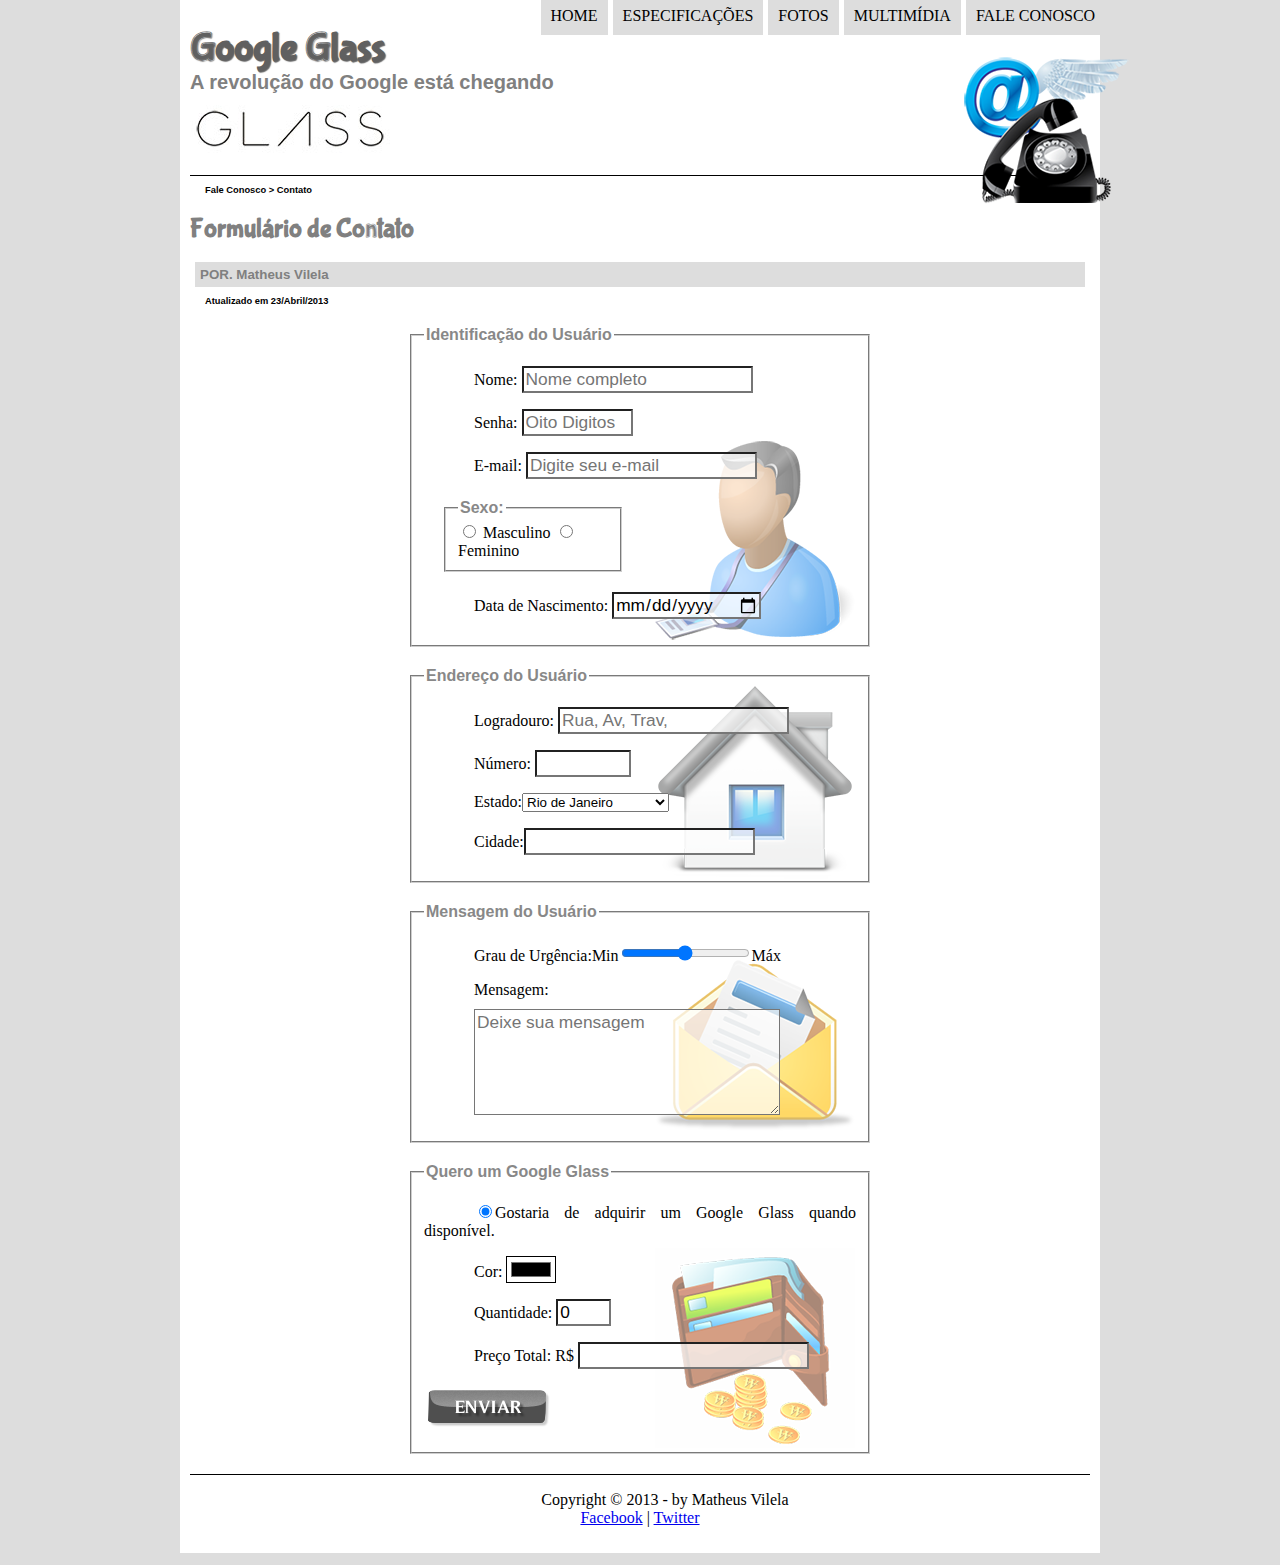
<file: Curso de HTML5/curso-html5-pacote01/projeto-glass-html5/fale-conosco.html>
<!DOCTYPE html>
<html lang="pt-br">

<head>
    <meta charset="UTF-8">
    <meta name="viewport" content="width=device-width, initial-scale=1.0">
    <title>Document</title>
    <link rel="stylesheet" type="text/css" href="_css/estilo.css">
    <link rel="stylesheet" type="text/css" href="_css/form.css">
</head>
<script lang="javascript" src="_javascript/funcoes.js"></script>


<body>
    <div id="interface">
        <header id="cabecalho">
            <hgrup>
                <h1>Google Glass</h1>
                <h2>A revolução do Google está chegando</h2>
            </hgrup>


            <img id="icone" src="_imagens/contato.png" alt="">
            <nav id="menu">
                <h1>Menu Principal</h1>
                <ol>
                    <li onmouseover="mudaFoto('_imagens/home.png')" onmouseout="mudaFoto('_imagens/contato.png')"><a
                            href="index.html">Home</a></li>
                    <li onmouseover="mudaFoto('_imagens/especificacoes.png')"
                        onmouseout="mudaFoto('_imagens/contato.png')"><a href="specs.html">Especificações</a></li>
                    <li onmouseover="mudaFoto('_imagens/fotos.png')" onmouseout="mudaFoto('_imagens/contato.png')"><a
                            href="fotos.html">Fotos</a></li>
                    <li onmouseover="mudaFoto('_imagens/multimidia.png')" onmouseout="mudaFoto('_imagens/contato.png')">
                        <a href="multimidia.html">Multimídia</a></li>
                    <li onmouseover="mudaFoto('_imagens/contato.png')" onmouseout="mudaFoto('_imagens/contato.png')"><a
                            href="fale-conosco.html"> Fale
                            conosco</a></li>
                </ol>
            </nav>
        </header>

        <section id="corpo-faleconosco">
            <article id="artigo_1">
                <header id="cabecalho-art-1">
                    <hgrup>
                        <h3>Fale Conosco > Contato</h3>
                        <h1>Formulário de Contato</h1>
                        <h2>POR. Matheus Vilela</h2>
                        <h3>Atualizado em 23/Abril/2013</h3>
                    </hgrup>
                </header>


                <form method="POST" id="fcontato" action="mailto:matheusvao15@gmail.com" oninput="calc_total();">
                    <fieldset id="usuario">
                        <legend>Identificação do Usuário</legend>
                        <p><label for="cnome">Nome:</label> <input type="text" name="tnome" id="cnome" size="20"
                                maxlength="50" placeholder="Nome completo"> </p>
                        <p><label for="csenha">Senha:</label> <input type="password" name="tsenha" id="csenha" size="8"
                                maxlength="8" placeholder="Oito Digitos"> </p>
                        <p><label for="cmail">E-mail:</label> <input type="e-mail" name="tmail" id="cmail" size="20"
                                maxlength="50" placeholder="Digite seu e-mail"></p>

                        <fieldset id="sexo">
                            <legend>Sexo:</legend>
                            <input type="radio" name="tsexo" id="cmas"> <label for="cmas">Masculino</label>
                            <input type="radio" name="tsexo" id="cfem"> <label for="cfem">Feminino</label>
                        </fieldset>

                        <p>Data de Nascimento: <input type="date" name="tdate" id="cdate"></p>
                    </fieldset>

                    <fieldset id="endereco">
                        <legend>Endereço do Usuário</legend>
                        <p><label for="cendereco">Logradouro:</label> <input type="text" name="tendereco" id="cendereco"
                                size="20" max="100" placeholder="Rua, Av, Trav,"></p>
                        <p><label for="cnum"> Número:</label> <input type="number" name="tnum" id="cnum" size="10"
                                min="0" max="99999"> </p>
                        <p><label for="cest">Estado:</label><select name="test" id="cest">
                                <optgroup label="Região Sudeste">
                                    <option value="RJ">Rio de Janeiro</option>
                                    <option value="SP">São Paulo</option>
                                    <option value="MG">Minas Gerais</option>
                                </optgroup>
                                <optgroup label="Região Sul">
                                    <option value="PR">Paraná</option>
                                    <option value="SC">Santa Catarina</option>
                                    <option value="RS">Rio Grande do Sul</option>
                                </optgroup>
                            </select> </p>

                        <p><label for="ccidade">Cidade:</label><input type="text" name="tcidade" id="ccidade"
                                maxlength="40" size="20" placeholder="" list="cidade"> </p>
                        <datalist id="cidade">
                            <option value="Rio de Janeiro"></option>
                            <option value="Nova Iguaçu"></option>
                            <option value="Niterói"></option>
                            <option value="Belford Roxo"></option>
                        </datalist>
                    </fieldset>

                    <fieldset id="mensagem">
                        <legend>Mensagem do Usuário</legend>
                        <p><label for="curg">Grau de Urgência:</label>Min<input type="range" name="turg" id="curg"
                                min="0" max="10" step="1">Máx</p>
                        <p><label for="cmsg">Mensagem:</label><br><textarea name="tmsg" id="cmsg" cols="30" rows="10"
                                placeholder="Deixe sua mensagem"></textarea> </p>
                    </fieldset>


                    <fieldset id="produto">
                        <legend>Quero um Google Glass</legend>
                        <p><input type="radio" name="tgoogleglass" id="cgoogleglass" checked><label
                                for="cgoogleglass">Gostaria de adquirir um Google Glass quando disponível.</label> </p>
                        <p><label for="ccolor">Cor:</label> <input type="color" name="tcolor" id="ccolor"></p>
                        <p><label for="cqtd">Quantidade:</label> <input type="number" name="tqtd" id="cqtd" min="0"
                                max="5" value="0"> </p>
                        <p><label for="cpreco">Preço Total: R$</label> <input type="text" name="tpreco" id="cpreco"
                                readonly> </p>

                        <input type="image" src="_imagens/botao-enviar.png">
                    
                    </fieldset>
                </form>

            </article>
        </section>

        <footer id="rodape">
            <p> Copyright &copy; 2013 - by Matheus Vilela <br>
                <a href="https://www.facebook.com/CursosEmVideo/" target="_blank">Facebook</a> |
                <a href="https://twitter.com/cursosemvideo" target="_blank">Twitter</a></p>
        </footer>

    </div>
</body>

</html>
</file>
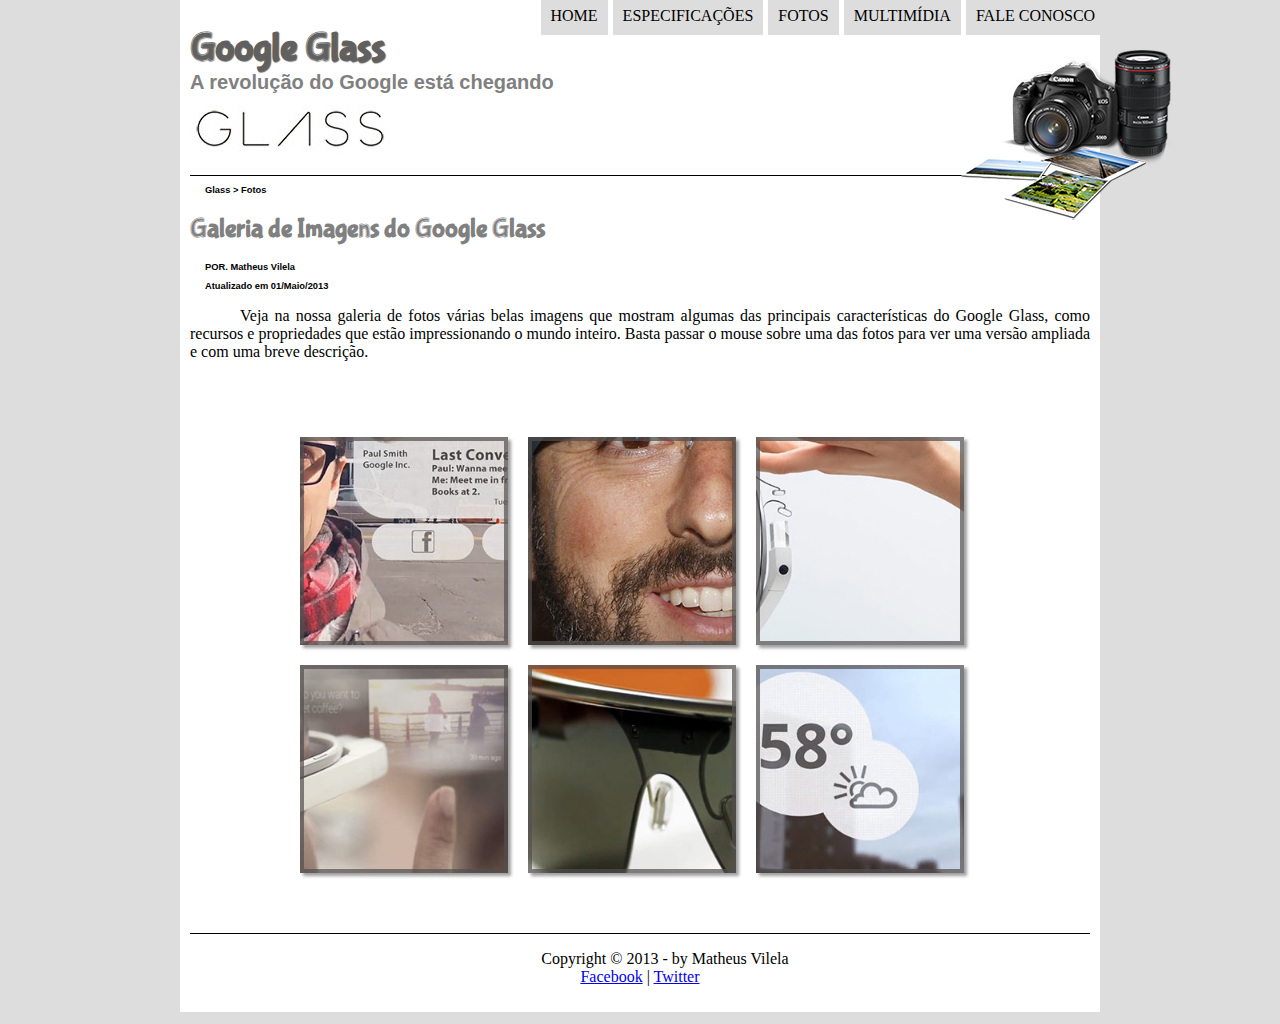
<file: Curso de HTML5/curso-html5-pacote01/projeto-glass-html5/fotos.html>
<!DOCTYPE html>
<html lang="pt-br">

<head>
    <meta charset="UTF-8">
    <meta name="viewport" content="width=device-width, initial-scale=1.0">
    <title>Document</title>
    <link rel="stylesheet" type="text/css" href="_css/estilo.css">
    <link rel="stylesheet" type="text/css" href="_css/fotos.css">
</head>
<script lang="javascript" src="_javascript/funcoes.js"></script>

<body>
    <div id="interface">
        <header id="cabecalho">
            <hgrup>
                <h1>Google Glass</h1>
                <h2>A revolução do Google está chegando</h2>
            </hgrup>


            <img id="icone" src="_imagens/fotos.png" alt="">
            <nav id="menu">
                <h1>Menu Principal</h1>
                <ol>
                    <li onmouseover="mudaFoto('_imagens/home.png')" onmouseout="mudaFoto('_imagens/fotos.png')"><a
                            href="index.html">Home</a></li>
                    <li onmouseover="mudaFoto('_imagens/especificacoes.png')"
                        onmouseout="mudaFoto('_imagens/fotos.png')"><a href="specs.html">Especificações</a></li>
                    <li onmouseover="mudaFoto('_imagens/fotos.png')" onmouseout="mudaFoto('_imagens/fotos.png')"><a
                            href="fotos.html">Fotos</a></li>
                    <li onmouseover="mudaFoto('_imagens/multimidia.png')" onmouseout="mudaFoto('_imagens/fotos.png')"><a
                            href="multimidia.html">Multimídia</a></li>
                    <li onmouseover="mudaFoto('_imagens/contato.png')" onmouseout="mudaFoto('_imagens/fotos.png')"><a
                            href="fale-conosco.html"> Fale
                            conosco</a></li>
                </ol>
            </nav>
        </header>

        <section id="corpo-specs">
            <article id="artigo_1">
                <header id="cabecalho-art-1">
                    <hgrup>
                        <h3>Glass > Fotos</h3>
                        <h1>Galeria de Imagens do Google Glass</h1>
                        <h3>POR. Matheus Vilela</h3>
                        <h3>Atualizado em 01/Maio/2013</h3>
                    </hgrup>
                </header>

                <p>
                    Veja na nossa galeria de fotos várias belas imagens que mostram algumas das principais
                    características do Google Glass, como recursos e propriedades que estão impressionando o mundo
                    inteiro. Basta passar o mouse sobre uma das fotos para ver uma versão ampliada e com uma breve
                    descrição.
                </p>

                <ul id="album_fotos">
                    <li id="foto01"><span>Agenda e lembretes</span></li>
                    <li id="foto02"><span>Sergey Brin usando o Glass</span></li>
                    <li id="foto03"><span>Leve e compacto</span></li>
                    <li id="foto04"><span>Sensação de uma tela de 50"</span></li>
                    <li id="foto05"><span>Vários tipos de lente</span></li>
                    <li id="foto06"><span>Informações importantes</span></li>
                </ul>
            </article>
        </section>

        <footer id="rodape">
            <p> Copyright &copy; 2013 - by Matheus Vilela <br>
                <a href="https://www.facebook.com/CursosEmVideo/" target="_blank">Facebook</a> |
                <a href="https://twitter.com/cursosemvideo" target="_blank">Twitter</a></p>
        </footer>

    </div>
</body>

</html>
</file>
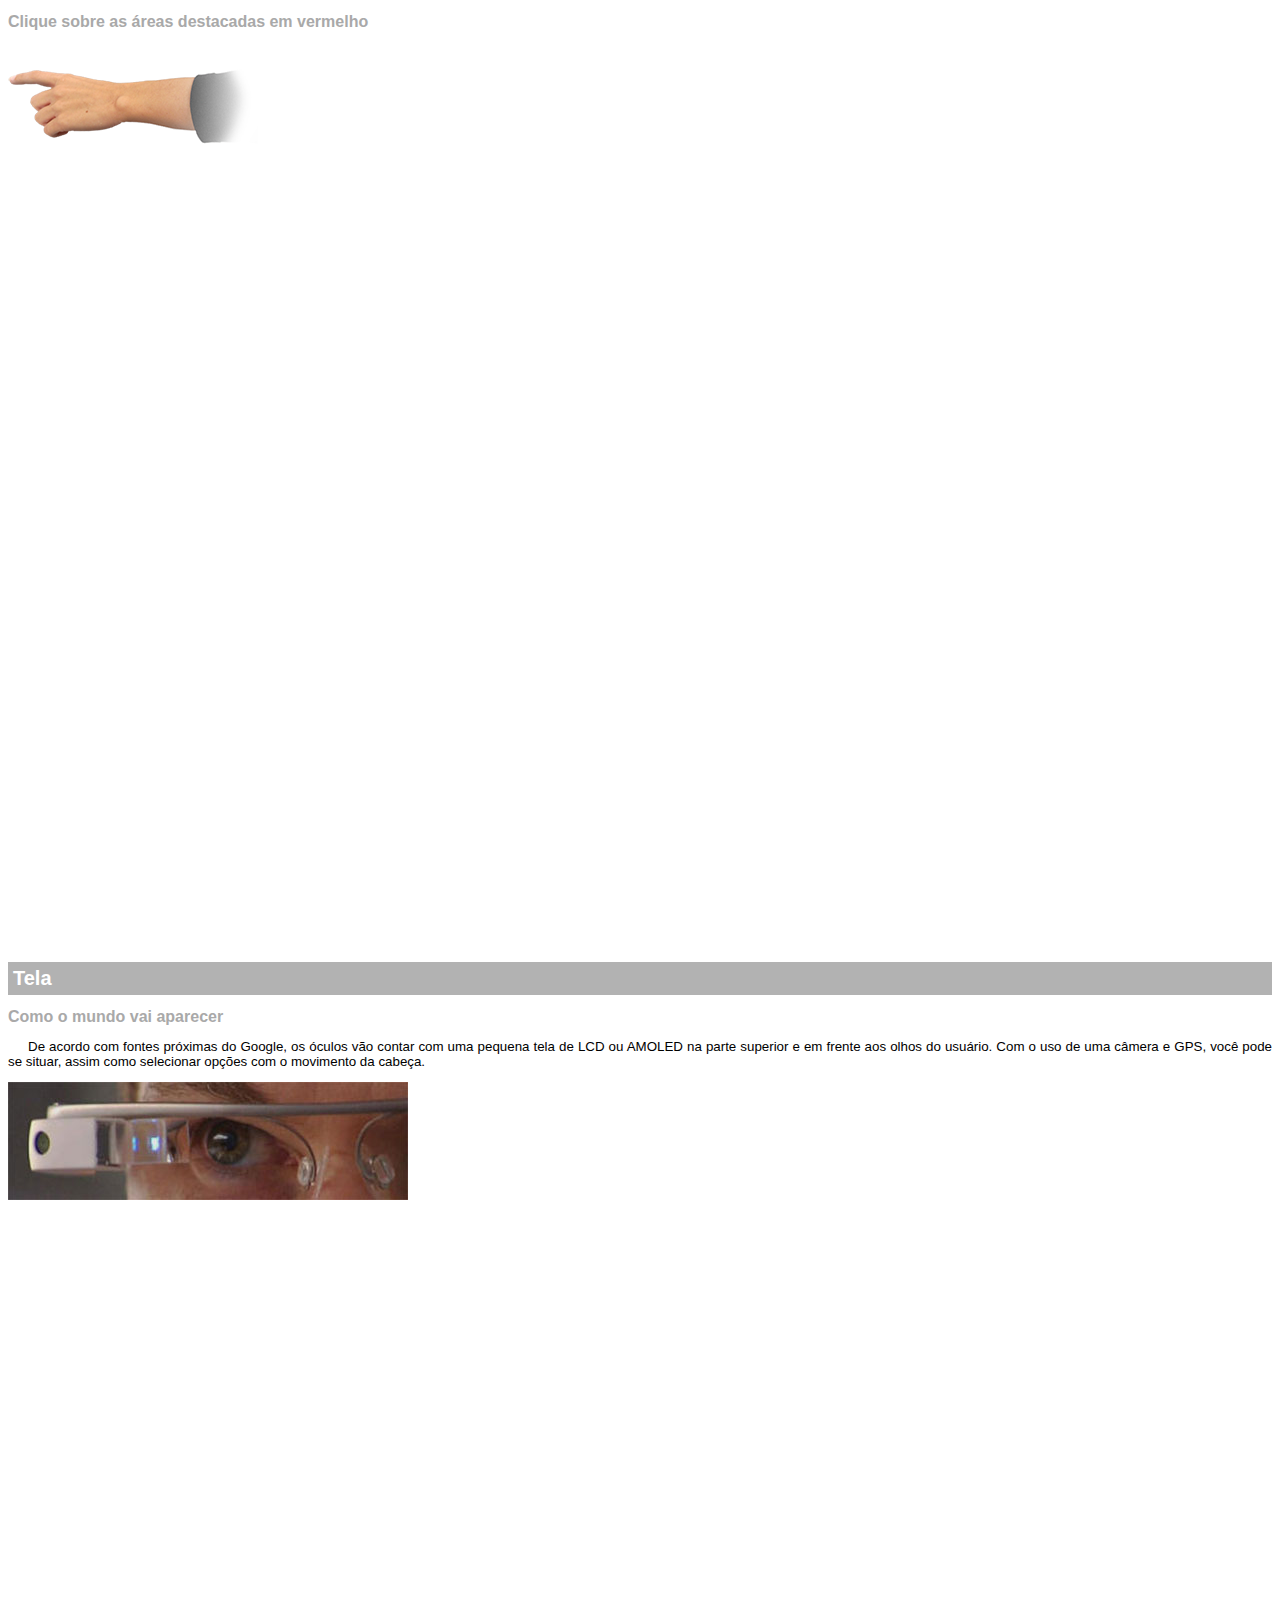
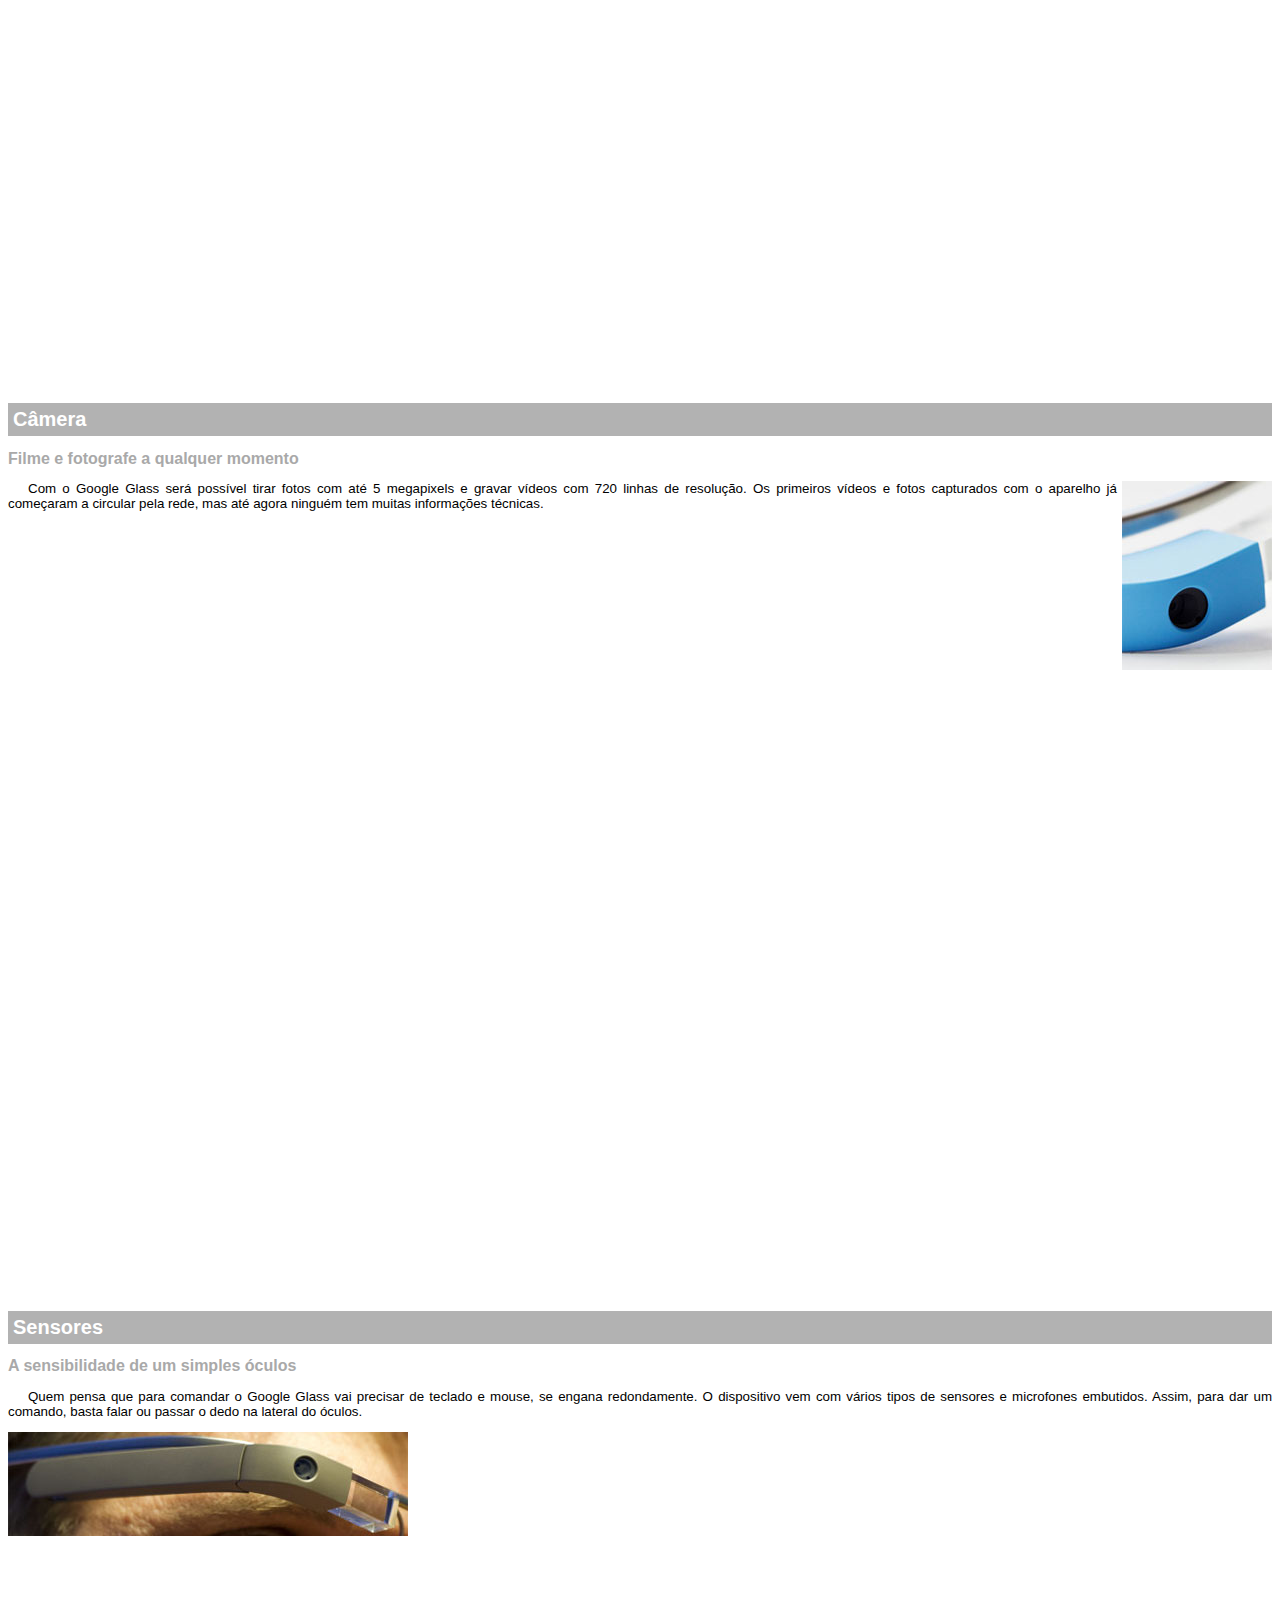
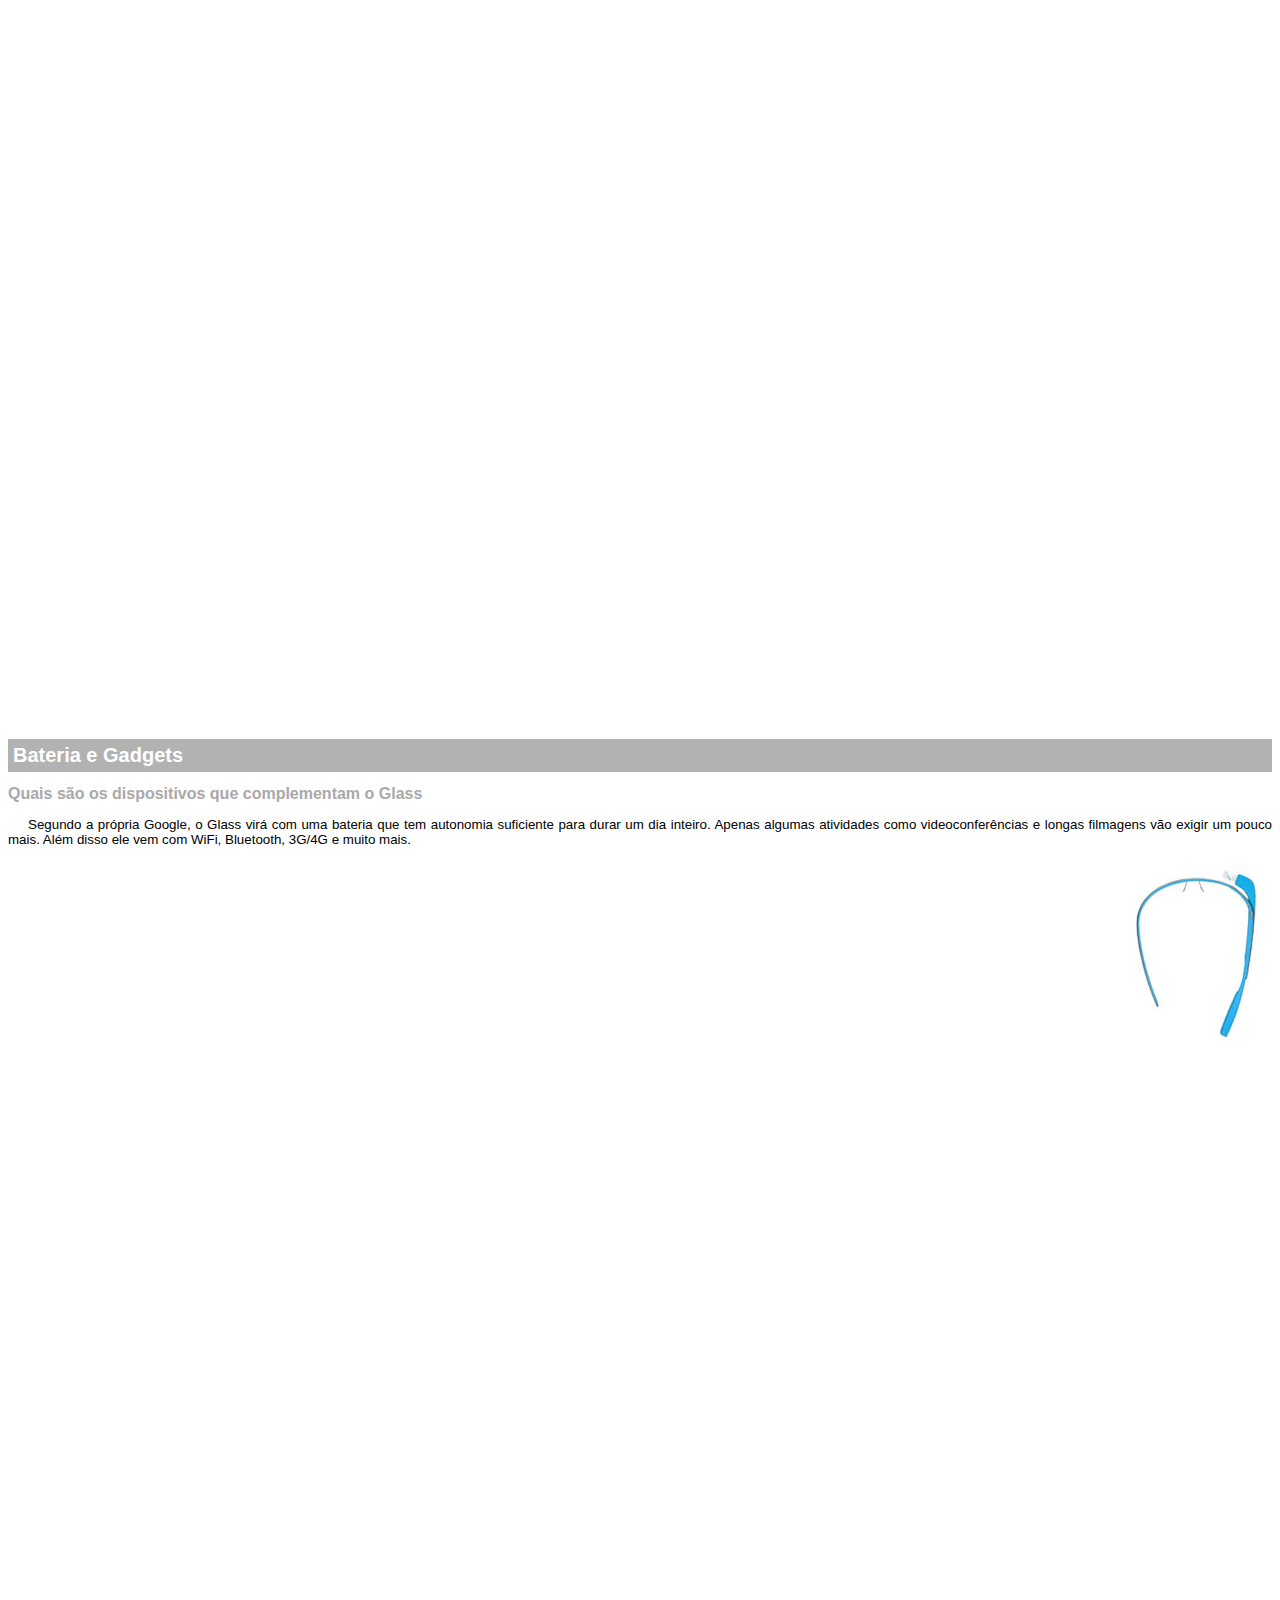
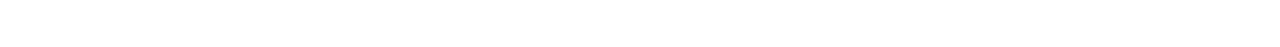
<file: Curso de HTML5/curso-html5-pacote01/projeto-glass-html5/google-glass.html>
<!DOCTYPE html>
<html lang="pt-br">

<head>
    <meta charset="UTF-8">
    <meta name="viewport" content="width=device-width, initial-scale=1.0">
    <title>Document</title>
    <style>
        body {
            font-family: Arial, Helvetica, sans-serif;
            font-size: 10pt;
            overflow-x: hidden;
            overflow-y: hidden;

        }

        p {
            text-align: justify;
            text-indent: 20px;
        }

        article h1 {
            font-size: 15pt;
            color: rgb(255, 255, 255);
            background-color: rgba(0, 0, 0, 0.3);
            padding: 5px;
            margin: 0px;
        }

        article h2 {
            font-size: 12pt;
            color: darkgrey;
        }

        article {
            margin-bottom: 800px;
        }

        .img-dir {
            display: block;
            float: right;
            margin-left: 5px;
        }
    </style>
</head>

<body>

    <article id="topo">
        <header>
            <h2>Clique sobre as áreas destacadas em vermelho</h2>
        </header>
        <img src="_imagens/mao.png" alt="Mão apontando para esquerda.">
    </article>


    <article id="tela">
        <header>
            <h1>Tela</h1>
            <h2>Como o mundo vai aparecer</h2>
        </header>
        <p>De acordo com fontes próximas do Google, os óculos vão contar com uma pequena tela de LCD ou AMOLED na parte
            superior e em frente aos olhos do usuário. Com o uso de uma câmera e GPS, você pode se situar, assim como
            selecionar
            opções com o movimento da cabeça.
        </p>
        <img src="_imagens/det-tela.jpg" alt="Tela google glas">
    </article>

    <article id="camera">
        <header>
            <h1>Câmera</h1>
            <h2>Filme e fotografe a qualquer momento</h2>
        </header>
        <img src="_imagens/det-camera.jpg" alt="Camera." class="img-dir">
        <p>
            Com o Google Glass será possível tirar fotos com até 5 megapixels e gravar vídeos com 720 linhas de
            resolução.
            Os
            primeiros vídeos e fotos capturados com o aparelho já começaram a circular pela rede, mas até agora ninguém
            tem
            muitas informações técnicas.
        </p>
    </article>

    <article id="sensores">
        <header>
            <h1> Sensores</h1>
            <h2>A sensibilidade de um simples óculos</h2>
        </header>
        <p>
            Quem pensa que para comandar o Google Glass vai precisar de teclado e
            mouse, se engana redondamente. O dispositivo vem com vários tipos de sensores e microfones embutidos. Assim,
            para dar um comando, basta falar ou passar o dedo na lateral do óculos.
        </p>
        <img src="_imagens/det-touch.jpg" alt="Touch">
    </article>

    <article id="gdgets">
        <header>
            <h1>Bateria e Gadgets</h1>
            <h2>Quais são os dispositivos que complementam o Glass</h2>
        </header>

        <p>
            Segundo a própria Google, o Glass virá com uma bateria que tem autonomia suficiente para durar um dia
            inteiro. Apenas algumas atividades como videoconferências e longas filmagens vão exigir um pouco mais. Além
            disso ele vem com WiFi, Bluetooth, 3G/4G e muito mais.
        </p>
        <img src="_imagens/det-bateria.jpg" alt="Baterias" class="img-dir">
    </article>



</body>

</html>
</file>
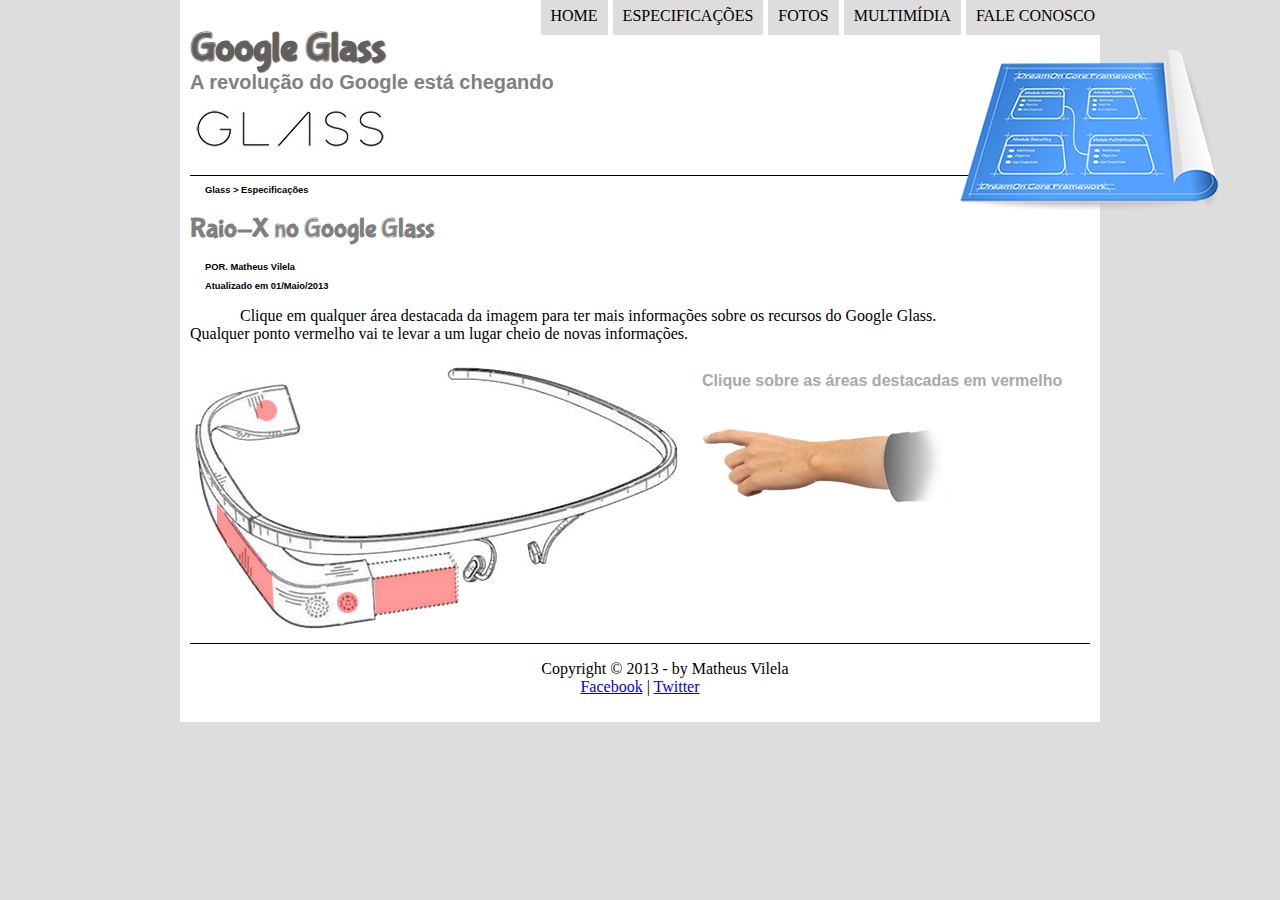
<file: Curso de HTML5/curso-html5-pacote01/projeto-glass-html5/specs.html>
<!DOCTYPE html>
<html lang="pt-br">

<head>
    <meta charset="UTF-8">
    <meta name="viewport" content="width=device-width, initial-scale=1.0">
    <title>Document</title>
    <link rel="stylesheet" type="text/css" href="_css/estilo.css">
    <link rel="stylesheet" href="_css/specs.css">
</head>
<script lang="javascript" src="_javascript/funcoes.js"></script>

<body>
    <div id="interface">
        <header id="cabecalho">
            <hgrup>
                <h1>Google Glass</h1>
                <h2>A revolução do Google está chegando</h2>
            </hgrup>


            <img id="icone" src="_imagens/especificacoes.png" alt="">
            <nav id="menu">
                <h1>Menu Principal</h1>
                <ol>
                    <li onmouseover="mudaFoto('_imagens/home.png')"
                        onmouseout="mudaFoto('_imagens/especificacoes.png')"><a href="index.html">Home</a></li>
                    <li onmouseover="mudaFoto('_imagens/especificacoes.png')"
                        onmouseout="mudaFoto('_imagens/especificacoes.png')"><a href="specs.html">Especificações</a>
                    </li>
                    <li onmouseover="mudaFoto('_imagens/fotos.png')"
                        onmouseout="mudaFoto('_imagens/especificacoes.png')"><a href="fotos.html">Fotos</a></li>
                    <li onmouseover="mudaFoto('_imagens/multimidia.png')"
                        onmouseout="mudaFoto('_imagens/especificacoes.png')"><a href="multimidia.html">Multimídia</a>
                    </li>
                    <li onmouseover="mudaFoto('_imagens/contato.png')"
                        onmouseout="mudaFoto('_imagens/especificacoes.png')"><a href="fale-conosco.html"> Fale
                            conosco</a></li>
                </ol>
            </nav>
        </header>


        <section id="corpo-specs">
            <article id="artigo_1">
                <header id="cabecalho-art-1">
                    <hgrup>
                        <h3>Glass > Especificações</h3>
                        <h1>Raio-X no Google Glass</h1>
                        <h3>POR. Matheus Vilela</h3>
                        <h3>Atualizado em 01/Maio/2013</h3>
                    </hgrup>
                </header>

                <p>
                    Clique em qualquer área destacada da imagem para ter mais informações sobre os recursos do Google
                    Glass.<br>
                    Qualquer ponto vermelho vai te levar a um lugar cheio de novas informações.
                </p>
                <img src="_imagens/glass-esquema-marcado.jpg" alt="" usemap="#meumapa">
                <map name="meumapa">
                    <area shape="poly" coords="184,216,263,204,266,242,185,254" href="google-glass.html#tela" target="janela" alt="">
                    <area shape="circle" coords="157,243,12" href="google-glass.html#camera" target="janela" alt="">
                    <area shape="circle" coords="76,51,12" href="google-glass.html#gdgets" target="janela" alt="">
                    <area shape="poly" coords="28,146,81,216,81,245,28,164" href="google-glass.html#sensores" target="janela" alt="">
                    
                </map>

                <iframe src="google-glass.html" frameborder="0" name="janela" id="frame-specs"></iframe>
            </article>
        </section>




        <footer id="rodape">
            <p> Copyright &copy; 2013 - by Matheus Vilela <br>
                <a href="https://www.facebook.com/CursosEmVideo/" target="_blank">Facebook</a> |
                <a href="https://twitter.com/cursosemvideo" target="_blank">Twitter</a></p>
        </footer>

    </div>
</body>

</html>
</file>
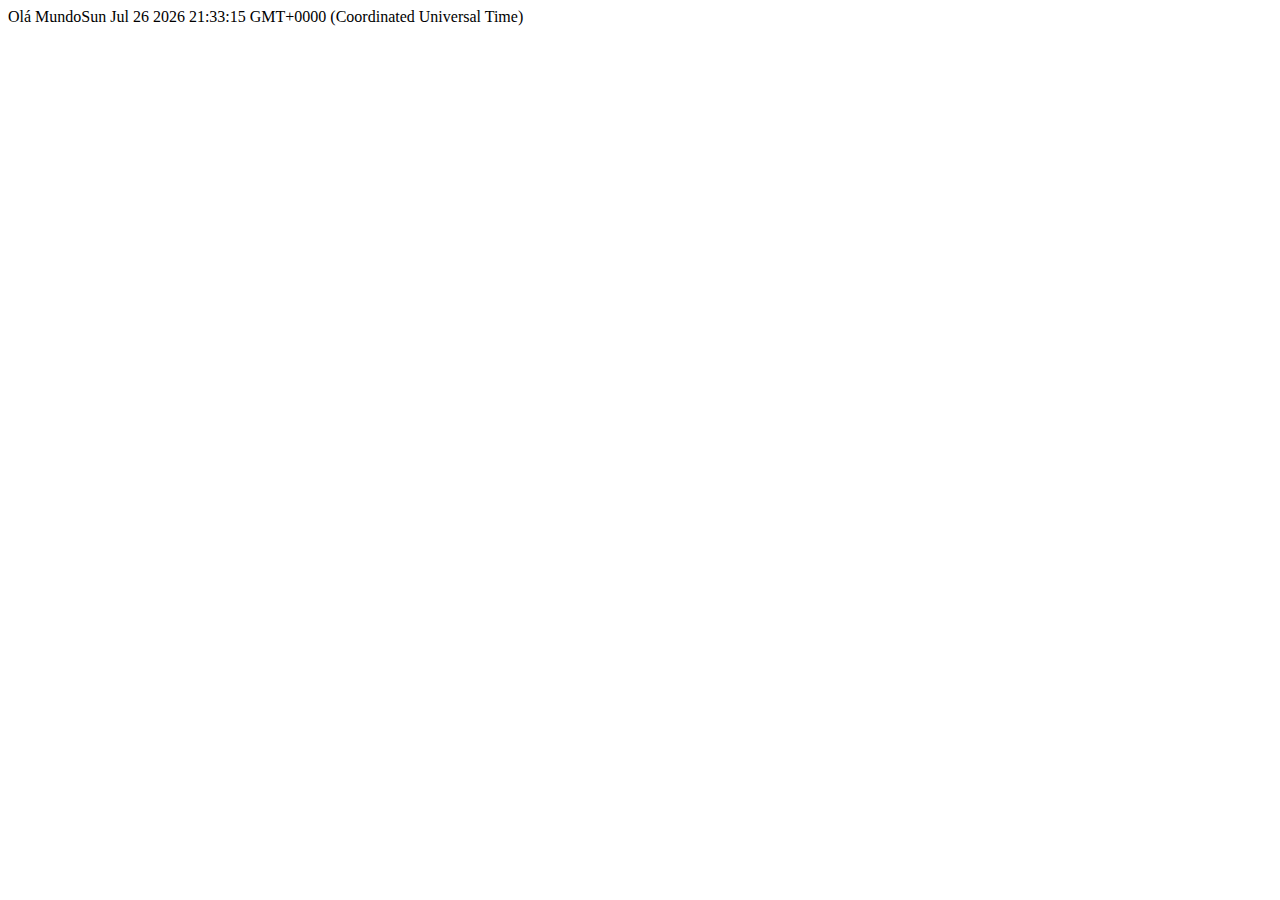
<file: Curso de HTML5/curso-html5-pacote01/projeto-glass-html5/testando js 01.html>
<!DOCTYPE html>
<html lang="pt-br">
<head>
    <meta charset="UTF-8">
    <meta name="viewport" content="width=device-width, initial-scale=1.0">
    <title>testando js</title>
</head>
<body>
    <script>
        document.write("Olá Mundo" + Date());   

    </script>


</body>
</html>
</file>
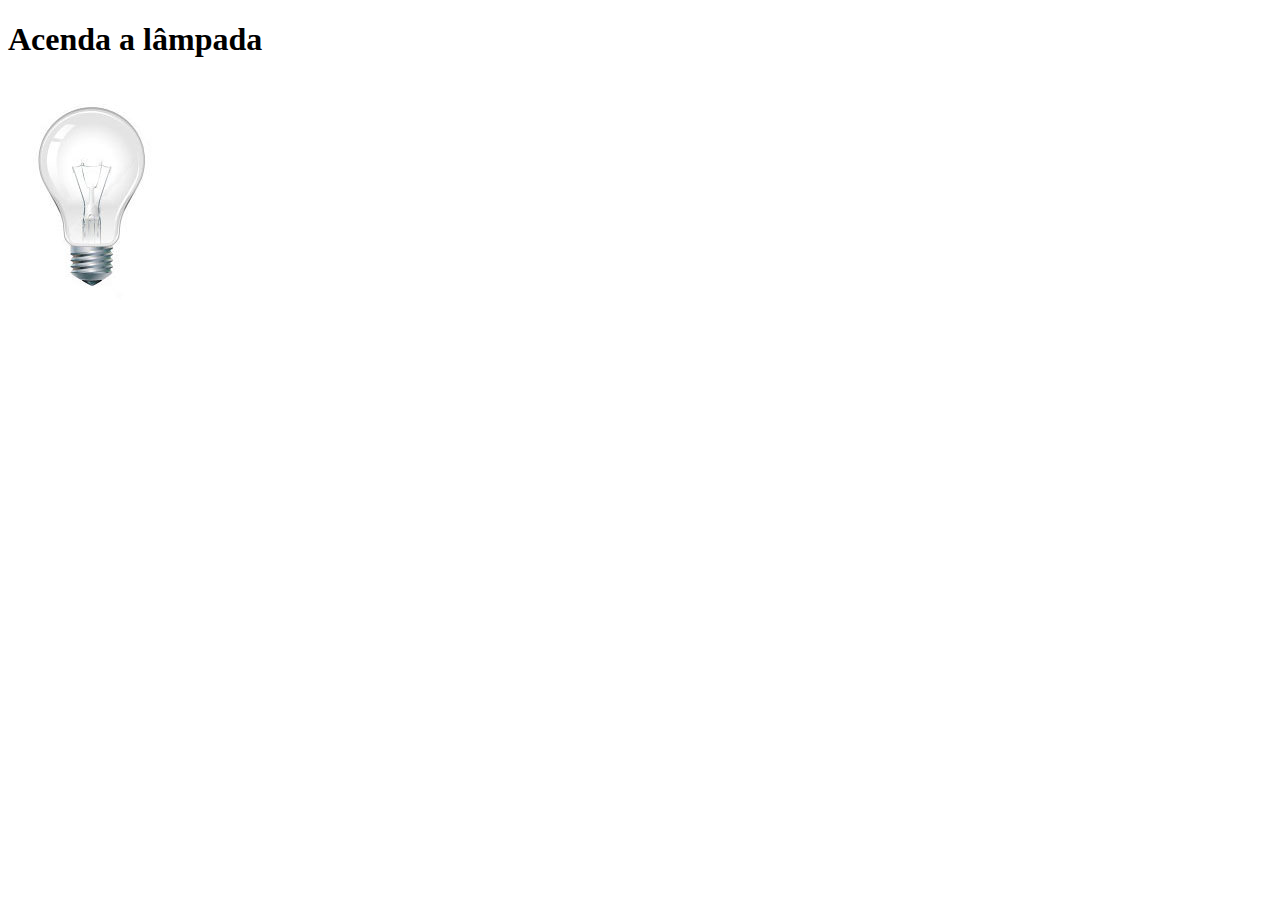
<file: Curso de HTML5/curso-html5-pacote01/projeto-glass-html5/testando js 02.html>
<!DOCTYPE html>
<html lang="pt-br">
<head>
    <meta charset="UTF-8">
    <meta name="viewport" content="width=device-width, initial-scale=1.0">
    <title>Lâmpada</title>

    <script>
        function acendaLampada(){
            document.getElementById("luz").src="_imagens/lampada-acesa.jpg";
        }

        function apagaLampada(){
            document.getElementById("luz").src="_imagens/lampada-apagada.jpg";
        }

        function quebraLampada(){
            document.getElementById("luz").src="_imagens/lampada-quebrada.jpg";
        }

    </script>
</head>
<body>
    <h1>Acenda a lâmpada</h1>
    <img src="_imagens/lampada-apagada.jpg" id="luz" onmousemove="acendaLampada()" onmouseout="apagaLampada()" onclick="quebraLampada()"/>


</body>
</html>
</file>
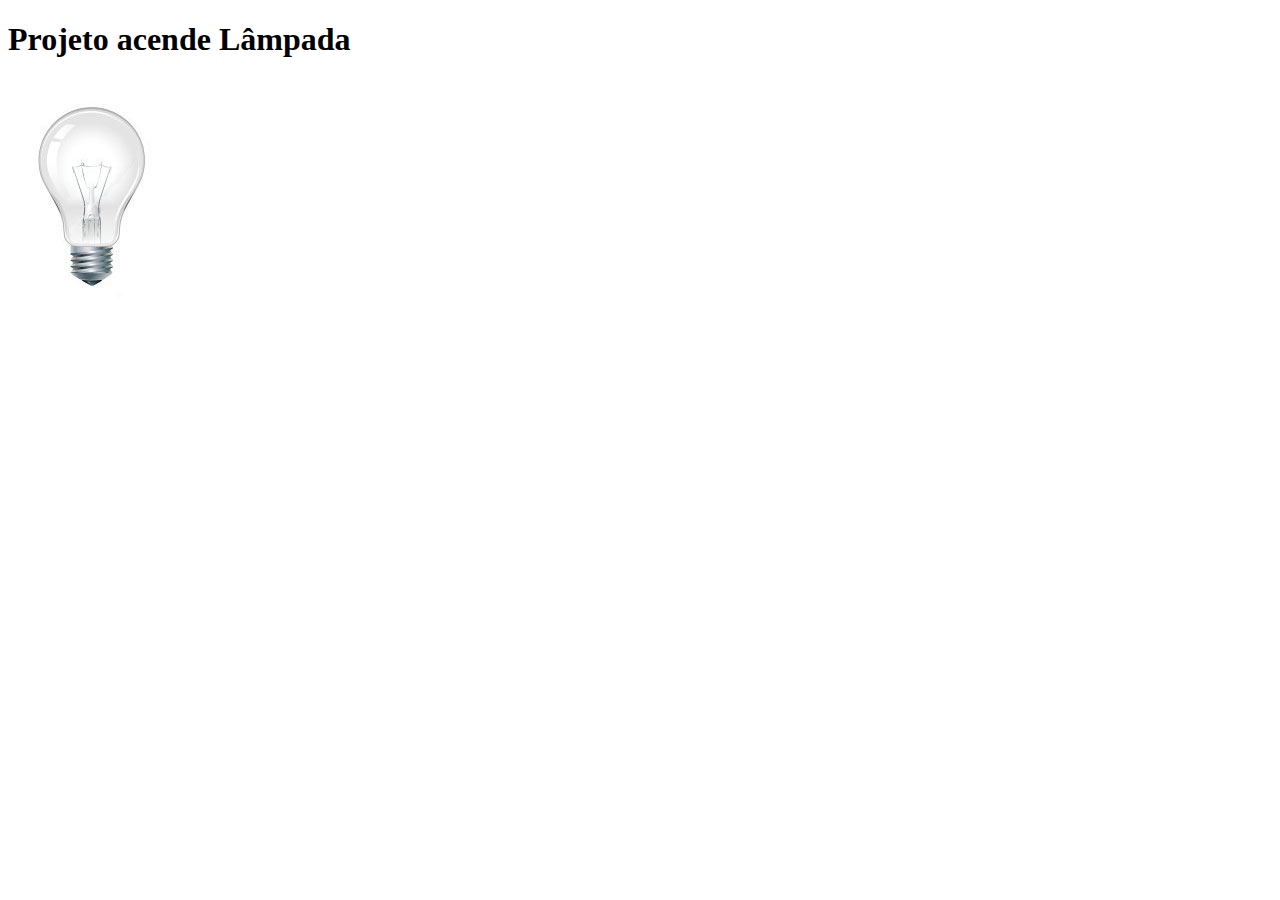
<file: Curso de HTML5/curso-html5-pacote01/projeto-glass-html5/testando js 03.html>
<!DOCTYPE html>
<html lang="pt-br">

<head>
    <meta charset="UTF-8">
    <meta name="viewport" content="width=device-width, initial-scale=1.0">
    <title>Lâmpada</title>
    <script>
        var quebrada = false;
        function mudaLampada(tipo) {
            if (!quebrada) {
                document.getElementById("luz").src = "_imagens/" + tipo + ".jpg";
                if (tipo == "lampada-quebrada") {
                    quebrada = true;
                }
            }

        }


    </script>

</head>

<body>
    <h1>Projeto acende Lâmpada</h1>
    <img src="_imagens/lampada-apagada.jpg" id="luz" onmousemove="mudaLampada('lampada-acesa')"
        onmouseout="mudaLampada('lampada-apagada')" onclick="mudaLampada('lampada-quebrada')">
</body>

</html>
</file>
<file: Curso de HTML5/curso-html5-pacote01/projeto-glass-html5/_css/estilo.css>
@charset "UTF-8";
@font-face {
    font-family: 'fonte-logo';
    src: url(../_fonts/bubblegum-sans-regular.otf);
}
body{
    background-color:#dddddd;
    color: rgba(0, 0, 0, 1);
}

p{
    text-align: justify;
    text-indent: 50px;
}

div#interface{
    width: 900px;
    background-color: #ffffff;
    margin: -20px auto -20px auto;
    padding: 10px;
}

section#corpo{
    display: block;
    width: 515px;
    float: left;
    border-right: 1px solid black ;
    padding-right: 10px;
    margin-left: 5px;
}

aside#lateral{
    display: block;
    width: 350px;
    float: right;
    margin-right:10px ;
}

footer#rodape{
    clear: both;
    border-top: 1px solid black;
}

footer#rodape p{
    text-align: center;
}

table#tabelaspec{
    border: 1px solid black;
    border-spacing: 0px;
    margin-left: auto;
    margin-right: auto;
}

table#tabelaspec td{
    border: 1px solid #606060;
    padding: 10px;
}

table#tabelaspec td.colunaleft{
    text-align: right;
    color: white;
    background-color: #606060;
}

table#tabelaspec td.colunarigth{
    text-align:left;
    
}

table#tabelaspec caption{
    font-size: 13pt;
    color: #808080;
    font-family: cursive;
}

table#tabelaspec caption span{
    display: block;
    float: right;
    color: black;
    font-size: 8pt;
    margin-top: 10px;
}

article#artigo_1 h2{
    font-size: 12pt;
    color: #808080;
    background-color: #dddddd;
    padding: 5px;
    margin: 5px;
}

section article header#cabecalho-art-1 h1{
    font-family: 'fonte-logo', sans-serif, arial;
    font-size: 20pt;
    color: #808080 ;
}

section article header#cabecalho-art-1 h2{
    font-family: Arial, Helvetica, sans-serif;
    font-size: 10pt;
    color:#808080;
    margin-left: 5px;
}
section article header#cabecalho-art-1 h3{
    font-family: Arial, Helvetica, sans-serif;
    font-size: 7pt;
    color: black;
    margin-left: 15px;
}

aside#lateral h1{
    font-family: 'fonte-logo', sans-serif, arial;
    color: #808080;
}

aside#lateral h2{
    background-color: #808080;
    color: white;
    padding: 5px;
    font-size: 13pt;
}
/*Formatação o icone oculos*/

header#cabecalho img#icone{
    position: absolute;
    left: 960px;
    top: 50px;
}

/*Foratação do cabeçalho*/

header#cabecalho{
    border-bottom: 1px solid black;
    height: 150px;
    background: url(../_imagens/glass-logo-peq.jpg) no-repeat 0px 80px;
}

header#cabecalho h1{
    font-family: 'fonte-logo', sans-serif ;
    font-size: 30pt;
    color:#606060;
    text-shadow: 1px 1px 1px rgba(0, 0, 0, 0.6);
    margin-bottom: 0px;
    
}

header#cabecalho h2{
    font-family: Arial, "Helvetica Neue", Helvetica, sans-serif;
    font-size: 15pt;
    color: #808080;
    margin-top: 0px;
}


/*Formatação de imagens com legendas*/


figure.foto-legenda{
    position: relative;
    border: 8px solid white;
    box-shadow: 1px 1px 4px black;
}

figure.foto-legenda img{
    width: 100%;
    height: 100%;
}

figure.foto-legenda figcaption{
    opacity: 0;
    position: absolute;
    top: 0px;
    background-color: rgba(0, 0, 0, 0.4);
    color: white;
    width: 100%;
    height: 100%;
    padding: 10px;
    box-sizing: border-box;
    transition: opacity 2s;
}

figure.foto-legenda:hover figcaption{
    opacity: 1;
}

/*Formatação do Menu*/
nav#menu{
   display: block;
}

nav#menu ol{
    list-style: none;
    text-transform: uppercase;
    position: absolute;
    top: -20px;
    left: 500px;
}

nav#menu li{
    display: inline-block;
    background-color: #dddddd;
    padding: 10px;
    margin: 0.5px;
    transition: background-color 2s;
}

nav#menu li:hover {
    background-color: #606060;

}

nav#menu h1{
    display: none;
}

nav#menu a {
    color: black;
    text-decoration: none;
}

nav#menu a:hover{
    color: white;
}

video#index_video-01{
    width: 500px;
    height: 300px;
    position: relative;
    margin: 5px;
}

video#index_video-02{
    width: 350px;
    height: 200px;
    position: relative;
    margin-top: -20px;
}
</file>
<file: Curso de HTML5/curso-html5-pacote01/projeto-glass-html5/_css/form.css>
@charset "utf-8";


form{
    width: 500px;
    margin: auto;
}

input, textarea{
    font-family: sans-serif;
    font-weight: normal;
    font-size: 13pt;
    background-color: rgba(255, 255, 255, 0.7);
}

input:hover, textarea:hover{
    background-color: #b9b8b8;
}

legend{
    color: #888888;
    font-weight: bolder;
    font-family: 13pt;
    font-family: sans-serif;
}

textarea#cmsg {
    width: 300px;
    height: 100px;
    display: block;
    position: relative;
    margin-left:50px;
    margin-top: 10px;
}

fieldset{
    border-color: #cecece;
    margin: 20px;
}

fieldset#sexo{
    width: 150px;
}

fieldset#usuario{
    background: url('../_imagens/icone-contato.png') no-repeat 95% 95%;
}

fieldset#endereco{
    background: url('../_imagens/icone-endereco.png') no-repeat 95% 95%;
}

fieldset#mensagem{
    background: url('../_imagens/icone-mensagem.png')no-repeat 95% 95%;
}

fieldset#produto{
     background: url('../_imagens/icone-pagamento.png') no-repeat 95% 95%;
}
</file>
<file: Curso de HTML5/curso-html5-pacote01/projeto-glass-html5/_css/fotos.css>
@charset "UTF-8";

ul#album_fotos{
    width: 700px;
    margin: auto ;
    padding: 50px;
    overflow: hidden;
    list-style: none;
}

ul#album_fotos li{
    float: left;
    width: 200px;
    height: 200px;
    margin: 10px;
    border: 4px solid  rgba(83, 79, 79, 0.7);
    background-color: white;
    box-shadow: 3px 3px 3px rgba(95, 95, 95, 0.6);
    -webkit-transition: all 0.5s ease-in;
}

ul#album_fotos li span {
    opacity: 0;
    color:white;
    text-shadow: black;
    background-color: rgba(0, 0, 0, 0.3);
    line-height: 370px;
    font-size: 9pt;
    padding: 5px;
}

ul#album_fotos li:hover span{
    opacity: 1;
}


ul#album_fotos li:hover{
    -webkit-transform: scale(1.5);
}

ul#album_fotos li#foto01{
    background: url('../_imagens/galeria-01.jpg') no-repeat;
    background-position: 50% 50%;
    background-size:400px 400px;
    background-color: white;
}

ul#album_fotos li#foto01:hover{
    background-position: 0px;
    background-size: 200px 200px;    
}

ul#album_fotos li#foto02{
    background: url('../_imagens/galeria-02.jpg') no-repeat;
    background-position: 50% 50%;
    background-size:400px 400px;
    background-color: white;
}

ul#album_fotos li#foto02:hover{
    background-position: 0%;
    background-size: 200px 200px;    
}

ul#album_fotos li#foto03{
    background: url('../_imagens/galeria-03.jpg') no-repeat;
    background-position: 50% 50%;
    background-size:400px 400px;
    background-color: white;
}

ul#album_fotos li#foto03:hover{
    background-position: 0%;
    background-size: 200px 200px;    
}

ul#album_fotos li#foto04{
    background: url('../_imagens/galeria-04.jpg') no-repeat;
    background-position: 50% 50%;
    background-size:400px 400px;
    background-color: white;
}

ul#album_fotos li#foto04:hover{
    background-position: 0%;
    background-size: 200px 200px;    
}

ul#album_fotos li#foto05{
    background: url('../_imagens/galeria-05.jpg') no-repeat;
    background-position: 50% 50%;
    background-size:400px 400px;
    background-color: white;
}

ul#album_fotos li#foto05:hover{
    background-position: 0%;
    background-size: 200px 200px;    
}

ul#album_fotos li#foto06{
    background: url('../_imagens/galeria-06.jpg') no-repeat;
    background-position: 50% 50%;
    background-size:400px 400px;
    background-color: white;
}

ul#album_fotos li#foto06:hover{
    background-position: 0%;
    background-size: 200px 200px;    
}
</file>
<file: Curso de HTML5/curso-html5-pacote01/projeto-glass-html5/_css/specs.css>
@charset "UTF-8";



section#corpo-specs{
    width: 1000px;
    margin: auto;

}

iframe#frame-specs{
    width: 400px;
    height: 280px;
    border: none;
}

iframe#frame-specs::-webkit-scrollbar{
    display: none;

}
</file>
